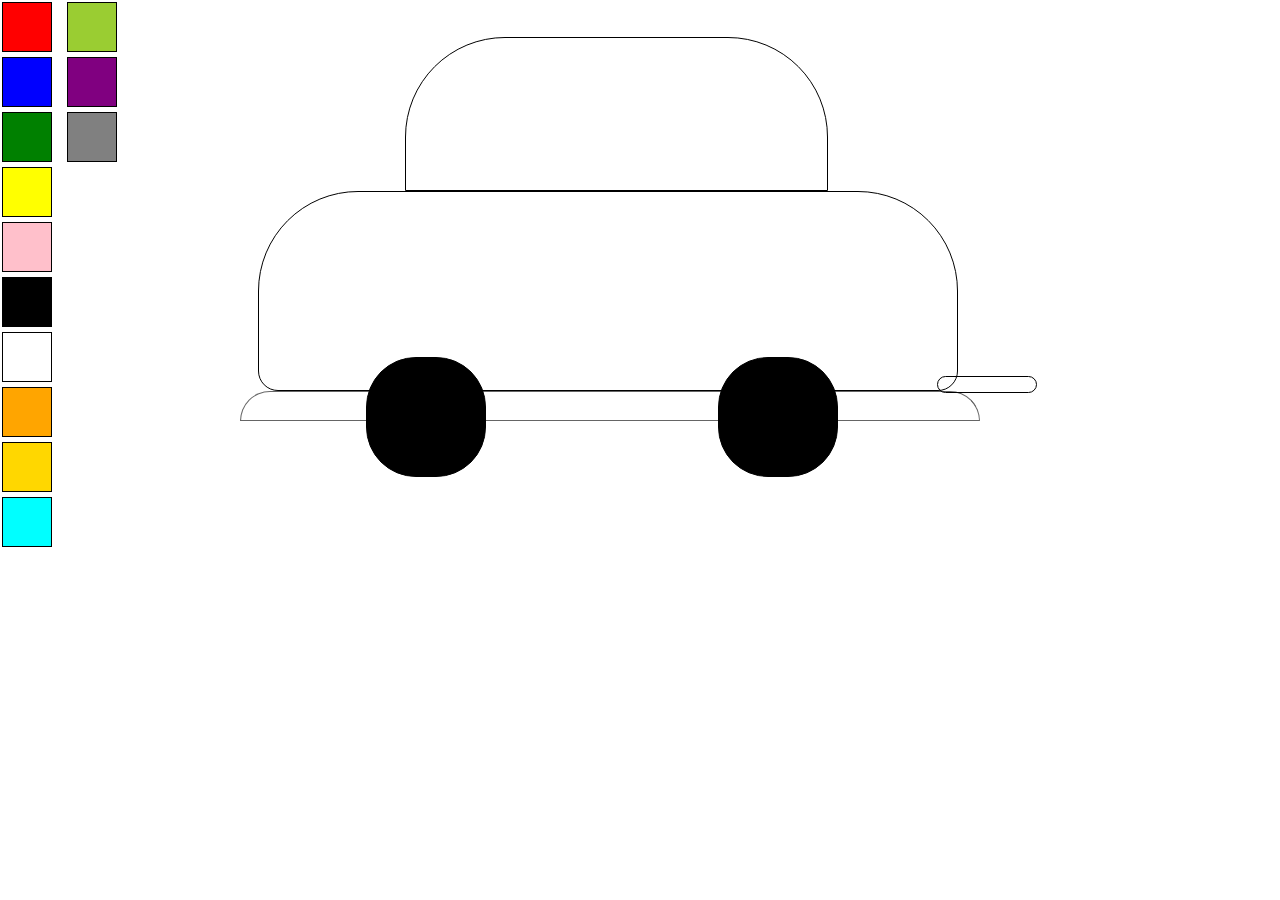
<file: Old Portfolio/project/index.html>
<!DOCTYPE html>
<html lang="en">
  <head>
    <meta charset="UTF-8" />
    <meta http-equiv="X-UA-Compatible" content="IE=edge" />
    <meta name="viewport" content="width=device-width, initial-scale=1.0" />
    <title>Document</title>
    <link rel="stylesheet" href="./style.css">
 
  </head>
  <body>
    <table>
      <tbody>
        <tr>
          <td id="red" data-color="red"></td>
          <td id="blue" data-color="blue"></td>
          <td id="green" data-color="green"></td>
          <td id="yellow" data-color="yellow"></td>
          <td id="pink" data-color="pink"></td>
          <td id="black" data-color="black"></td>
          <td id="white" data-color="white"></td>
          <td id="orange" data-color="orange"></td>
          <td id="gold" data-color="gold"></td>
          <td id="aqua" data-color="aqua"></td>
          <td id="yellowgreen" data-color="yellowgreen"></td>
          <td id="purple" data-color="purple"></td>
          <td id="gray" data-color="gray"></td>
        </tr>
      </tbody>
    </table>
    
    <div class="container">
        <div class="tire">
            <div class="one div"></div>
            <div class="two div"></div>
        </div>


      <div class="three div"></div>
      
      <div class="four div"></div>

      <div class="five div"></div>

      <div class="six div"></div>

      <div class="seven div"></div>

      <div class="eight div"></div>

      <div class="nine div"></div>

      <div class="ten div"></div>
      
    </div>

    <script src="./script.js"></script>
  </body>
</html>
</file>
<file: Old Portfolio/project/style.css>
* {
  margin: 0;
  padding: 0;
  box-sizing: border-box;
}

.container {
  display: flex;
  flex-direction: row;
  padding-left: 400px;
}

.tire {
  position: relative;
  z-index: 20;
}

.tire .one {
  width: 120px;
  height: 120px;
  border: 1px solid black;
  border-radius: 50px;
  margin-right: 20px;
  position: absolute;
  top: 357px;
  left: -34px;
  order: 1;
  background-color: black;
}

.tire .two {
  width: 120px;
  height: 120px;
  border: 1px solid black;
  border-radius: 50px;
  position: absolute;
  top: 357px;
  left: 318px;
  order: 3;
  background-color: black;

}
.three {
  width: 700px;
  height: 200px;
  border: 1px solid black;
  position: absolute;
  top: 191px;
  left: 258px;
  border-bottom-left-radius: 20px;
  border-bottom-right-radius: 20px;
  border-top-right-radius: 100px;
  border-top-left-radius: 100px;
}

.div{
    cursor: pointer;
}
.four {
  width: 423px;
  height: 154px;
  border: 1px solid black;
  position: absolute;
  top: 37px;
  left: 405px;
  border-top-left-radius: 100px;
  border-top-right-radius: 100px;
}

.five {
  width: 100px;
  height: 17px;
  border: 1px solid black;
  position: absolute;
  top: 376px;
  left: 937px;
  border-radius: 20px;
}
.six {
  width: 740px;
  height: 30px;
  border-top-left-radius: 40px;
  border-top-right-radius: 40px;
  opacity: 0.6;
  border: 1px solid black;
  position: absolute;
  left: 240px;
  top: 391px;
}

table {
  position: fixed;
  top: 0;
  left: 0;
}
table tbody tr {
  height: 600px;
  width: 130px;
  display: flex;
  flex-direction: column;
  flex-wrap: wrap;
}

table tbody td {
  display: block;
  width: 50px;
  height: 50px;
  border: black 1px solid;
  cursor: pointer;
  margin-bottom: 5px;
}

#red {
  background-color: red;
}
#blue {
  background-color: blue;
}
#green {
  background-color: green;
}
#yellow {
  background-color: yellow;
}
#pink {
  background-color: pink;
}
#black {
  background-color: black;
}
#white {
  background-color: white;
}
#orange {
  background-color: orange;
}
#gold {
  background-color: gold;
}
#aqua {
  background-color: aqua;
}
#yellowgreen {
  background-color: yellowgreen;
}
#purple  {
  background-color: purple ;
}
#gray  {
  background-color: gray ;
}
</file>
